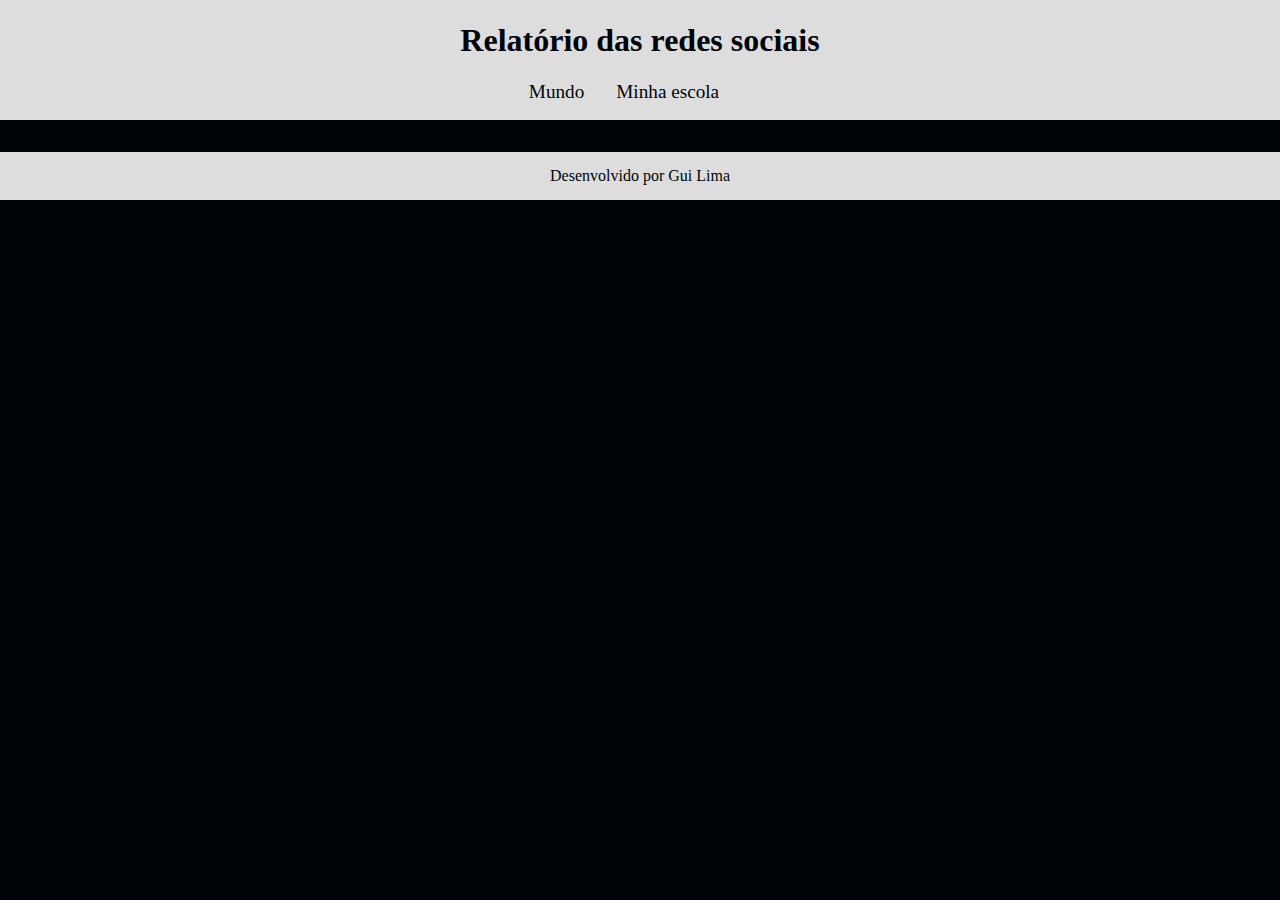
<file: index.html>
<!DOCTYPE html>
<html lang="pt-br">
<head>
    <meta charset="UTF-8">
    <meta name="viewport" content="width=device-width, initial-scale=1.0">
    <title>Redes Sociais</title>
    <link rel="stylesheet" href="style.css">
    <script src="https://cdn.plot.ly/plotly-2.27.0.min.js" charset="utf-8"></script>
</head>
<body>
    <header>
        <h1>Relatório das redes sociais</h1>
        <nav>
            <a href="index.html">Mundo</a>
            <a href="#">Minha escola</a>
        </nav>
    </header>
    <main class="graficos-section">
        <section id="graficos-container" class="graficos-container">
            <!-- crie os gráficos/texto aqui -->
        </section>
    </main>
    <footer>
        <p>Desenvolvido por Gui Lima</p>
    </footer>
    <script type="module" src="graficos/common.js"></script>
    <script type="module" src="graficos/informacoesGlobais.js"></script>
    <script type="module" src="graficos/quantidadeUsuarios.js"></script>
</body>
</html>
</file>
<file: style.css>
@import url('https://fonts.googleapis.com/css2?family=Bona+Nova+SC:ital,wght@0,400;0,700;1,400&display=swap');

:root {
    --bg-color: #000308;
    --primary-color: #DDDDDD;
    --secondary-color: #dc83f2;
    --font: ""Bona Nova"", sans-serif;
}

body {
    background-color: var(--bg-color);
    color: var(--primary-color);
    font-family: var(--font);
    height: 100vh;
    margin: 0;
}

header {
    background-color: var(--primary-color);
    text-align: center;
    padding: 1px;
}

h1 {
    font-size: 2rem;
    color: var(--bg-color);
    font-weight: 700;
}

nav {
    display: flex;
    justify-content: center;
    font-weight: 400;
}

nav a {
    text-decoration: none;
    color: var(--bg-color);
    margin: 0 2rem 1rem 0;
    font-size: 1.2rem;
}

nav a:hover {
    text-decoration: underline;
    transform: scale(0.90);
    transition: transform 0.1s;
}

.charts-container {
    margin: 5rem;
}

.chart {
    margin-top: 3rem;
}

.charts-container__text {
    font-size: 1.3rem;
    text-align: center;
    padding: 2rem;
    border: var(--secondary-color) solid 2px;
}

span {
    font-weight: bold;
    color: var(--secondary-color);
}

footer {
    display: flex;
    align-items: center;
    justify-content: center;
    background-color: var(--primary-color);
    color: var(--bg-color);
    width: 100%;
    height: 3rem;
    margin-top: 2rem;
}
</file>
